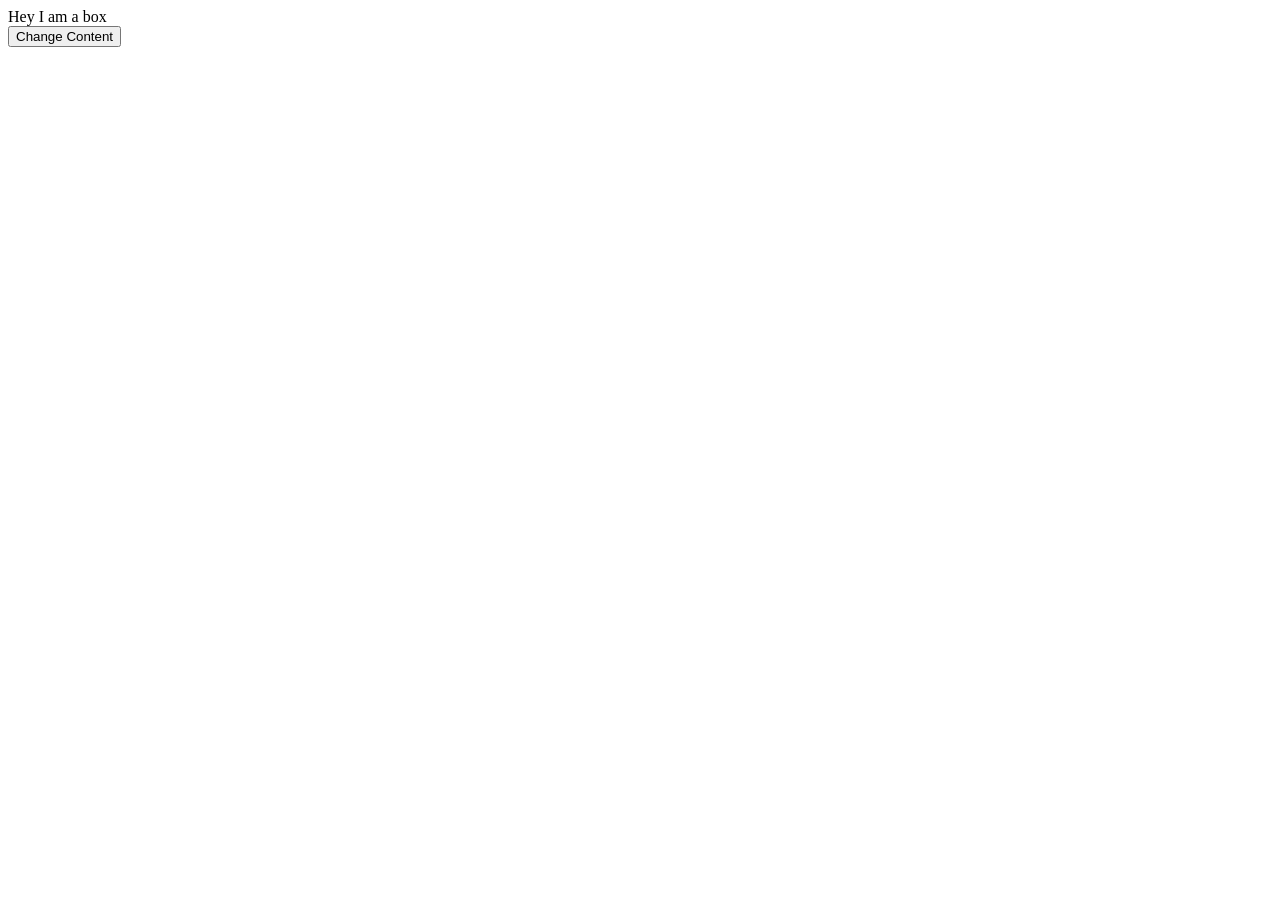
<file: 74. Events, Event Bubbling, setInterval & setTimeout/index.html>
<!DOCTYPE html>
<html lang="en">
<head>
    <meta charset="UTF-8">
    <meta name="viewport" content="width=device-width, initial-scale=1.0">
    <title>Document</title>
</head>
<body>
    <div class="container">
        <div class="box">Hey I am a box</div>
    </div>
    <button id="btn">Change Content</button>
    <script src="script.js"></script>
</body>
</html>
</file>
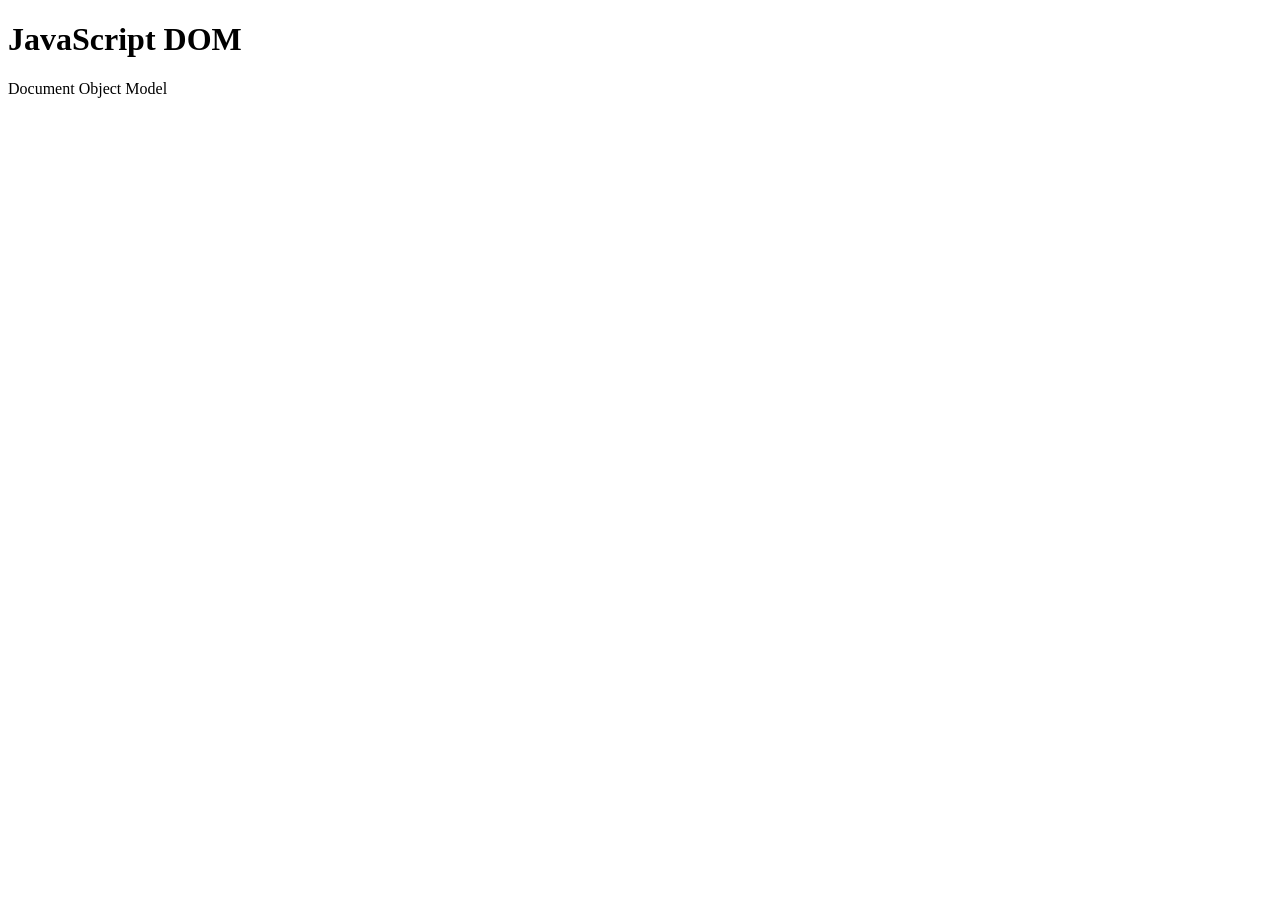
<file: 66. Document Object Model in JS/main.html>
<!DOCTYPE html>
<html lang="en">
<head>
    <meta charset="UTF-8">
    <meta name="viewport" content="width=device-width, initial-scale=1.0">
    <title>JavaScript DOM</title>
</head>
<body>
    <div>
        <h1>JavaScript DOM</h1>
        <p>Document Object Model</p>
    </div>
    <script>
        document.title = "JavaScript DOM";
        console.log("Hello World") 
    </script>
</body>
</html>
</file>
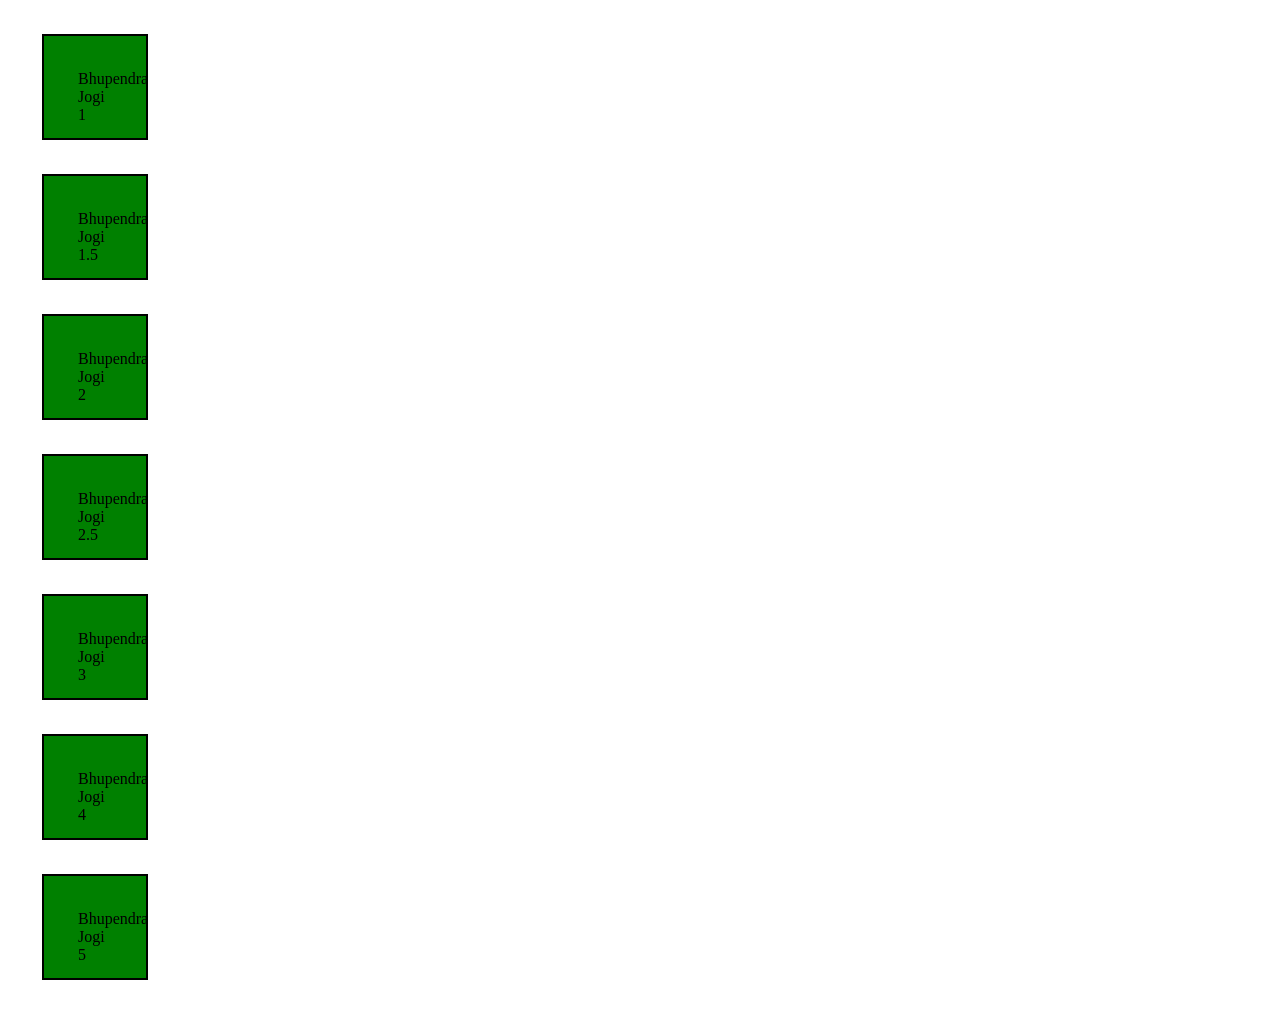
<file: 68. Selecting by Ids, Classes, and More/main.html>
<!DOCTYPE html>
<html lang="en">

<head>
    <meta charset="UTF-8">
    <meta name="viewport" content="width=device-width, initial-scale=1.0">
    <title>Selecting by Ids, Classes, and More</title>
    <style>
        .box {
            height: 34px;
            width: 34px;
            margin: 34px;
            padding: 34px;
            border: 2px solid black;
        }
    </style>
</head>

<body>
    <div class="container">
        <div class="box">Bhupendra Jogi 1 </div>
        <div class="box">Bhupendra Jogi 1.5 </div>
        <div class="box">Bhupendra Jogi 2</div>
        <div id="redbox" class="box">Bhupendra Jogi 2.5</div>
        <div class="box">Bhupendra Jogi 3</div>
        <div class="box">Bhupendra Jogi 4</div>
        <div class="box">Bhupendra Jogi 5</div>
    </div>

    <script src="script.js"></script>
</body>

</html>
</file>
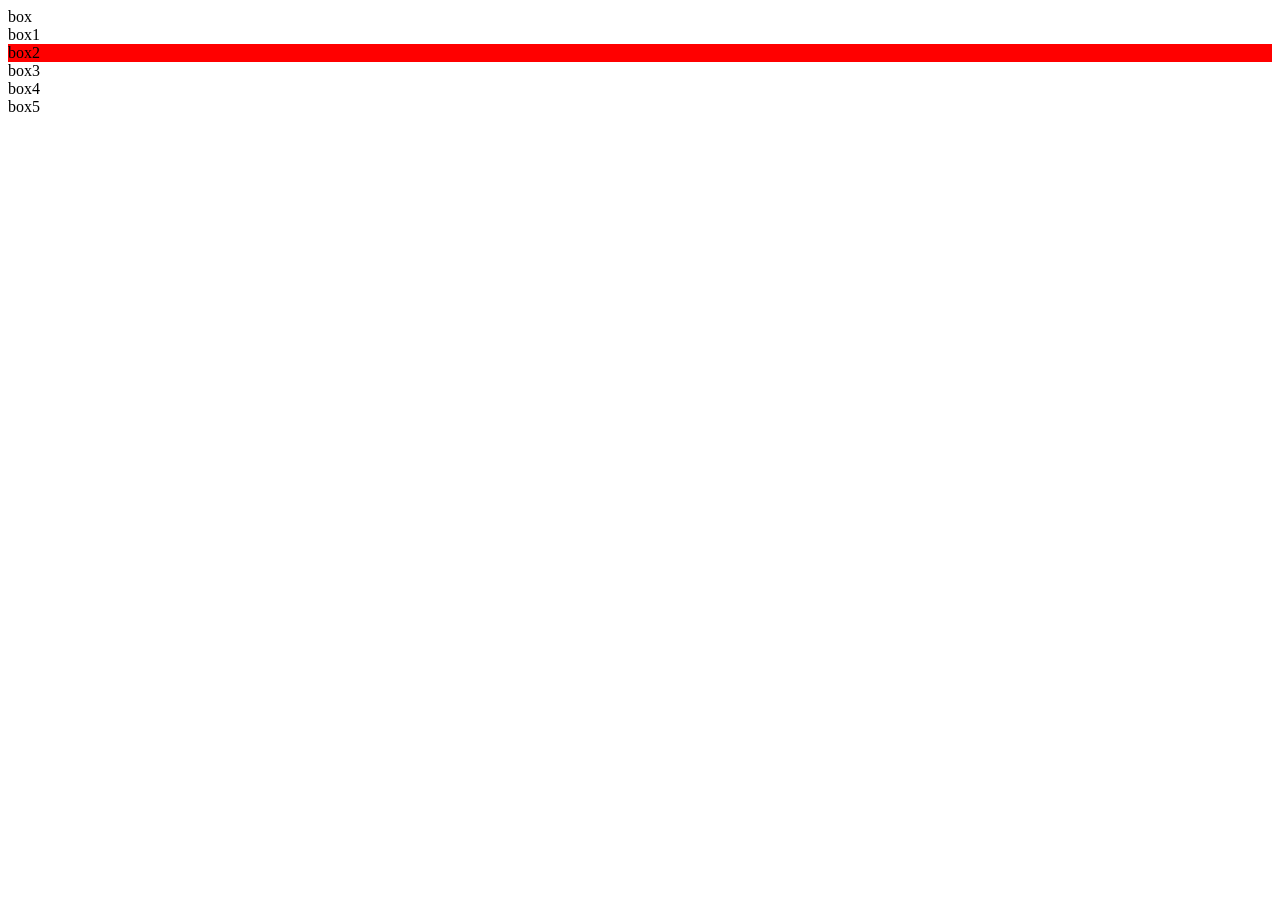
<file: 70. Exercise 12 - Color the Boxes/main.html>
<!DOCTYPE html>
<html lang="en">
<head>
    <meta charset="UTF-8">
    <meta name="viewport" content="width=device-width, initial-scale=1.0">
    <title>Exercise 12 - Color the Boxes</title>
    <style>

    </style>
</head>
<body>
    <div class="container">
        <div class="box">box</div>
        <div class="box">box1</div>
        <div class="box">box2</div>
        <div class="box">box3</div>
        <div class="box">box4</div>
        <div class="box">box5</div>
    </div>
    <script src="index.js"></script>
</body>
</html>
</file>
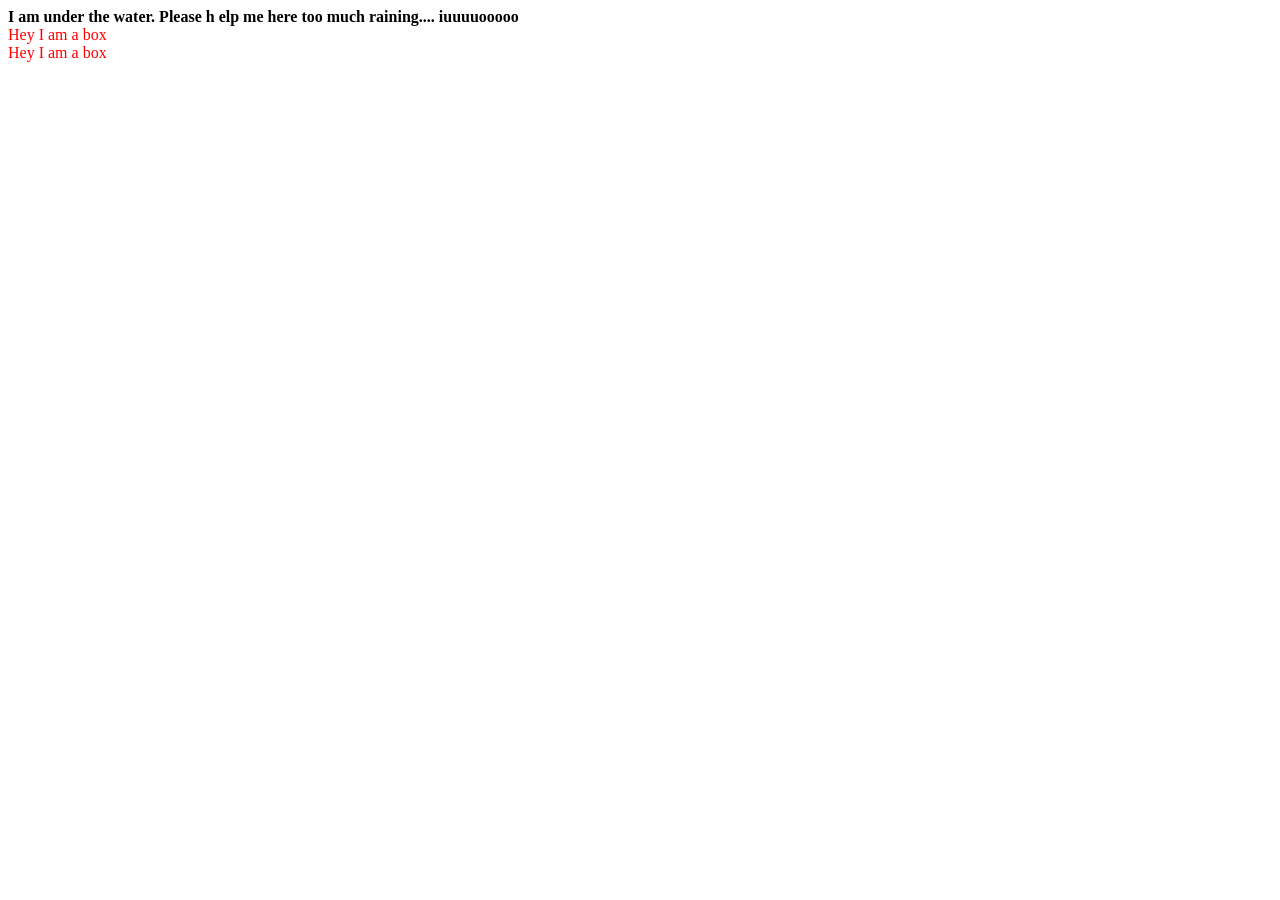
<file: 71. Inserting and Removing Elements using JavaScript/main.html>
<!DOCTYPE html>
<html lang="en">
<head>
    <meta charset="UTF-8">
    <meta name="viewport" content="width=device-width, initial-scale=1.0">
    <title>Inserting and Removing Elements using JavaScript</title>
    <style>
        .red{
            color: red;
        }
    </style>
</head>
<body>
    <div class="container red bg-green">
        <div class="box" style="display: flex;" data-createdby="harry" data-conceptby="rohan" >Hey I am a box</div>
        <div class="box">Hey I am a box</div>
        <script>
            // let div = document.createElement("div");
            // div.innerHTML = "I have been inserted <b>by harry</b>"
            // div.setAttribute("class", "created");
            // document.querySelector(".container").before(div);
            let cont = document.querySelector(".container")
            cont.insertAdjacentHTML("beforebegin", "<b> I am under the water. Please h elp me here too much raining.... iuuuuooooo</b>")
        </script>
    </div>
</body>
</html>
</file>
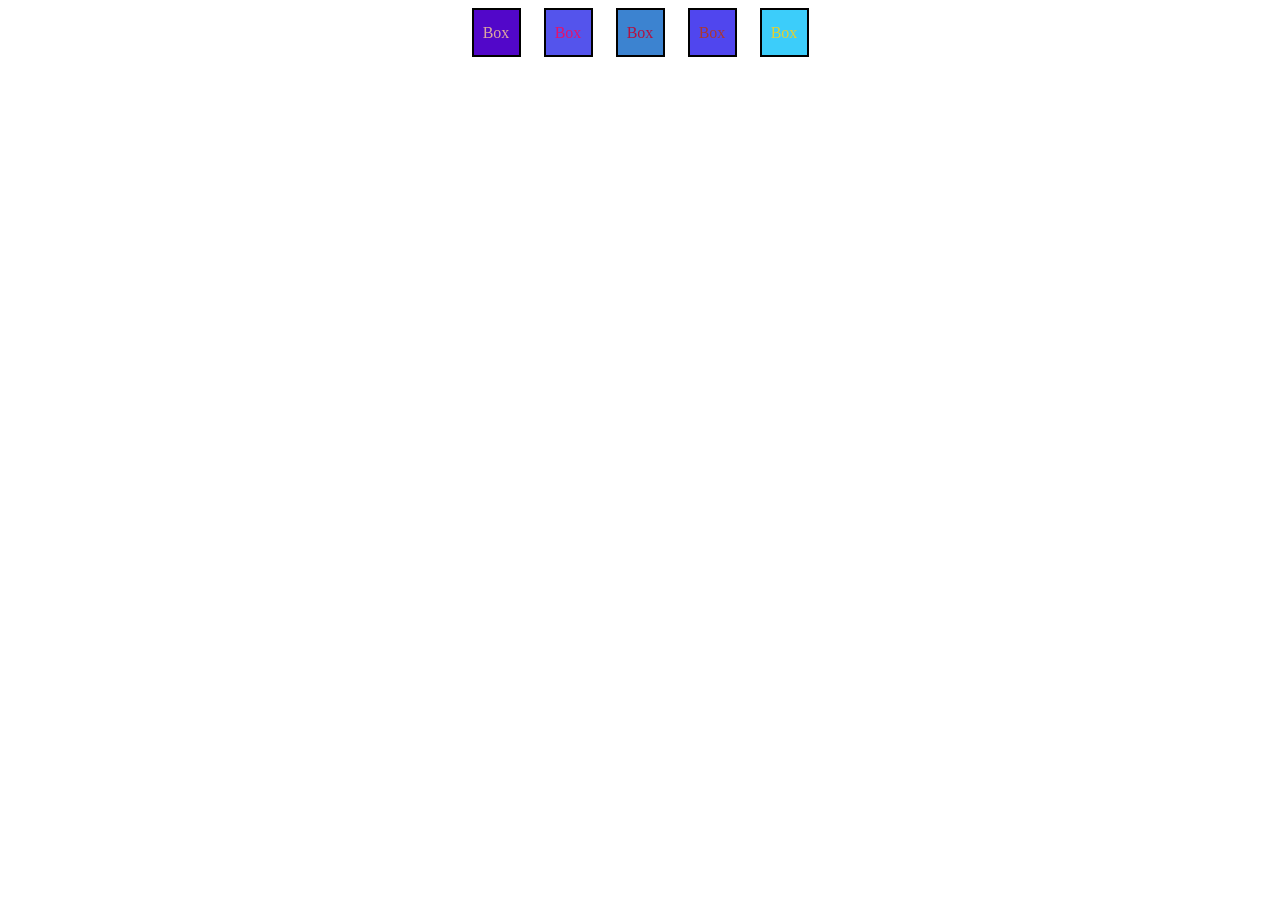
<file: 72. Exercise 12 - Solution/main.html>
<!DOCTYPE html>
<html lang="en">

<head>
    <meta charset="UTF-8">
    <meta name="viewport" content="width=device-width, initial-scale=1.0">
    <title>Exercise 12 - Solution</title>
    <style>
        .container {
            display: flex;
            justify-content: center;
            align-items: center;
            gap: 23px;
        }

        .box {
            display: flex;
            justify-content: center;
            align-items: center;
            height: 45px;
            width: 45px;
            border: 2px solid black;
        }
    </style>
</head>

<body>
    <!-- 
        Given 5 boxes, Assign a random color and a random background to each box using DOM concepts
     -->
    <div class="container">
        <div class="box">Box</div>
        <div class="box">Box</div>
        <div class="box">Box</div>
        <div class="box">Box</div>
        <div class="box">Box</div>
    </div>
    <script src="index.js"></script>
</body>

</html>
</file>
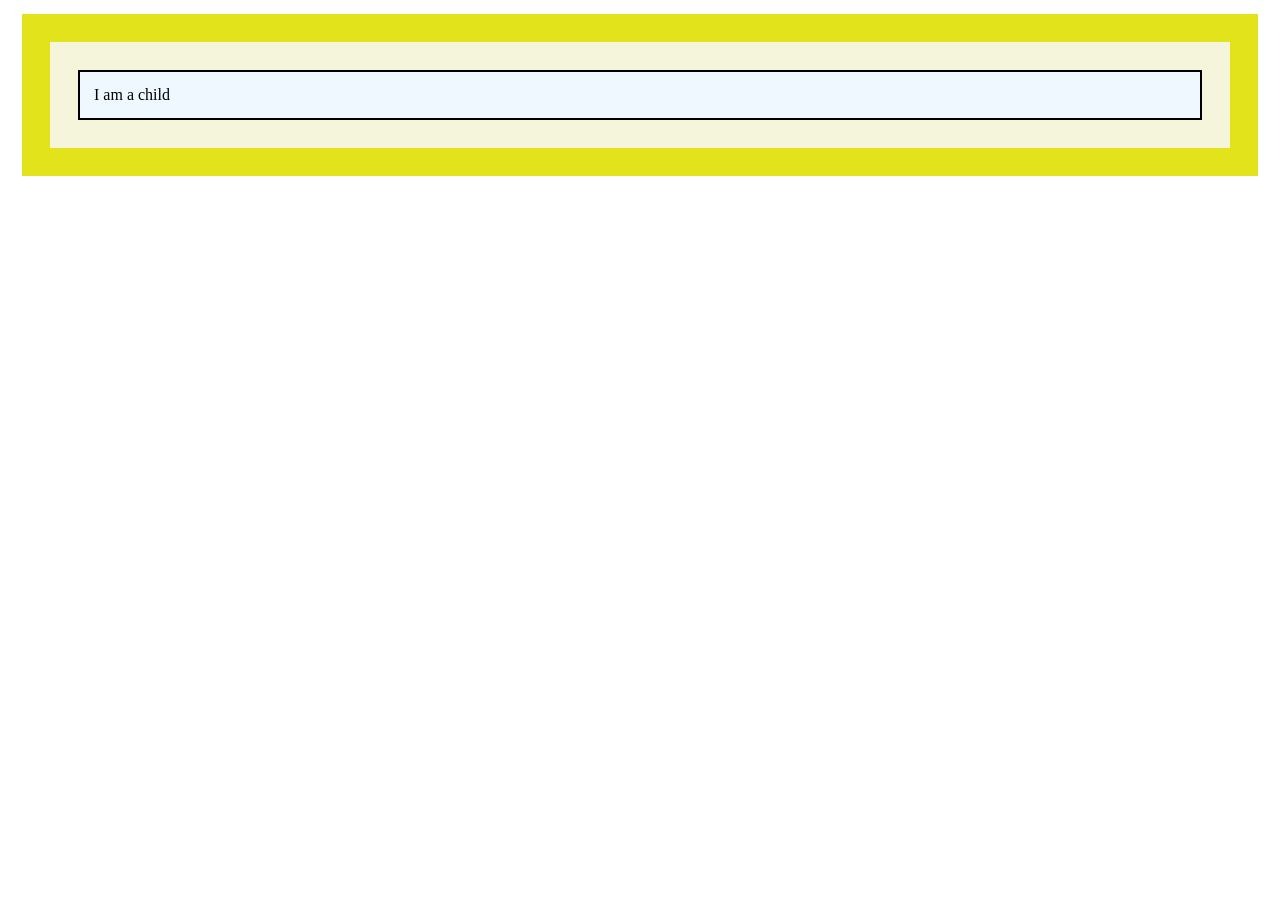
<file: 74. Events, Event Bubbling, setInterval & setTimeout/eventbubbling.html>
<!DOCTYPE html>
<html lang="en">

<head>
    <meta charset="UTF-8">
    <meta name="viewport" content="width=device-width, initial-scale=1.0">
    <title>Event bubbling</title>
    <style>
        .child {
            background-color: aliceblue;
            border: 2px solid black;
            padding: 14px;
            margin: 14px;
            cursor: pointer;
        }

        .childContainer {
            background-color: beige;
            padding: 14px;
            margin: 14px;
        }

        .container {
            background-color: rgb(227, 227, 28);
            padding: 14px;
            margin: 14px;
        }
    </style>
</head>

<body>
    <div class="container">
        <section class="childContainer">
            <div class="child">
                I am a child
            </div>
        </section>
    </div>
    <script>
        document.querySelector(".child").addEventListener("click", (e) => {
            e.stopPropagation()
            alert("Child Was clicked")
        })

        document.querySelector(".childContainer").addEventListener("click", (e) => {
            e.stopPropagation()
            alert("childContainer Was clicked")
        })

        document.querySelector(".container").addEventListener("click", (e) => {
            alert("container Was clicked")
        })

        function getRandomColor() {
            let val1 = Math.ceil(0 + Math.random() * 255);
            let val2 = Math.ceil(0 + Math.random() * 255);
            let val3 = Math.ceil(0 + Math.random() * 255);
            return `rgb(${val1}, ${val2}, ${val3})`
        }
        // let a = setInterval(() => {
        //     document.querySelector(".childContainer").style.background = getRandomColor();
        // }, 1000);

        // console.log(a)

        let a = setTimeout(() => {
            document.querySelector(".childContainer").style.background = getRandomColor();
        }, 5000);

        console.log(a)


    </script>
</body>

</html>
</file>
